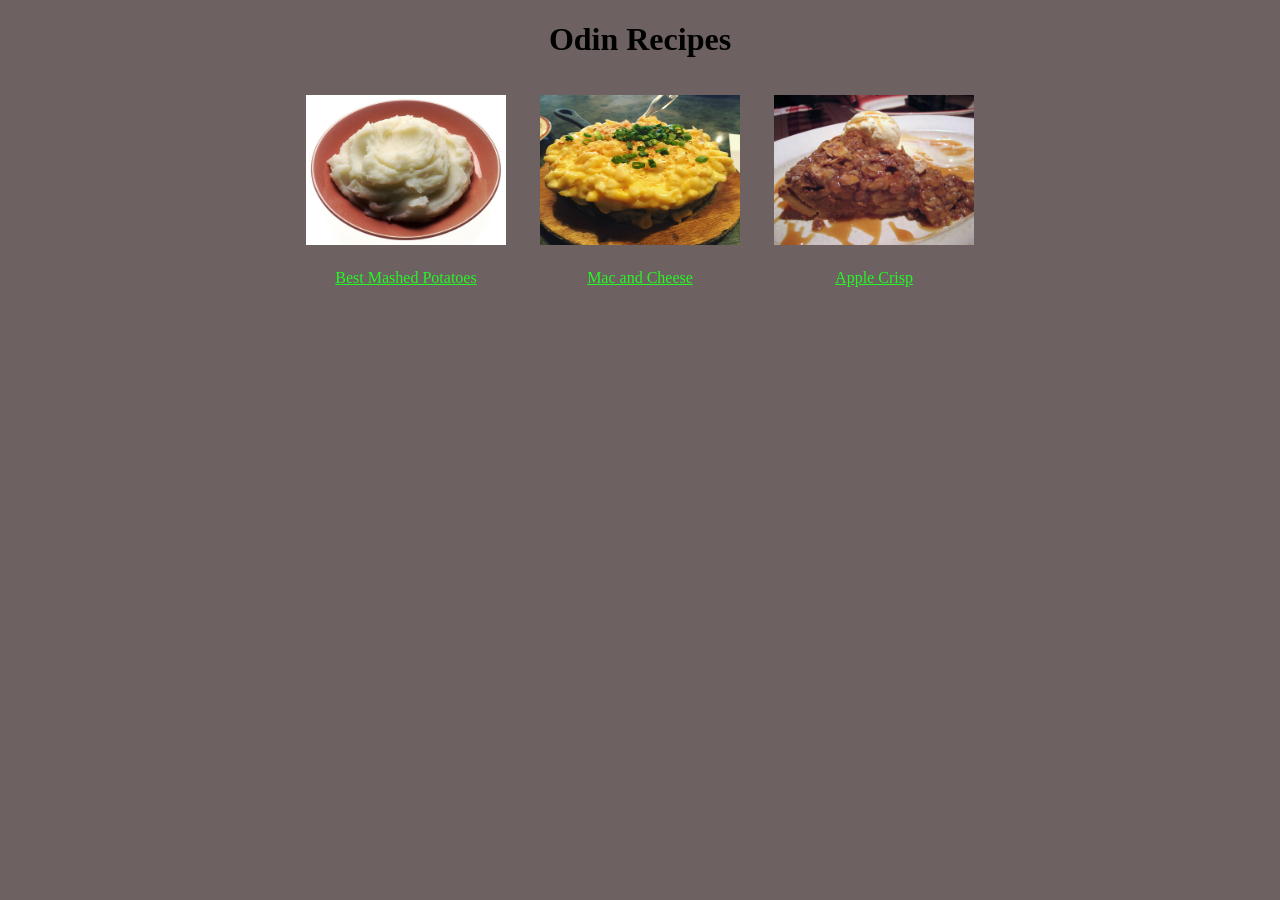
<file: index.html>
<!DOCTYPE html>
<html lang="en">
<head>
    <meta charset="UTF-8">
    <meta name="viewport" content="width=device-width, initial-scale=1.0">
    <link rel="stylesheet" href="style.css">
    <title>Recipes</title>
</head>
<body>
    <h1>Odin Recipes</h1>
    <div class="recipes">
        <div class="recipe"> <img src="photos/mashed_potatoes.jpg" alt="Mashed Potatoes"> <a href="./recipes/best_mashed_potatoes.html">Best Mashed Potatoes</a> </div>
        <div class="recipe"> <img src="photos/mac_and_cheese.jpg" alt="Mac and Cheese"> <a href="./recipes/mac_and_cheese.html">Mac and Cheese</a> </div>
       <div class="recipe"> <img src="photos/apple_crisp.jpg" alt="Apple Crisp"> <a href="./recipes/apple_crisp.html">Apple Crisp</a> </div>
    </div>
</body>
</html>
</file>
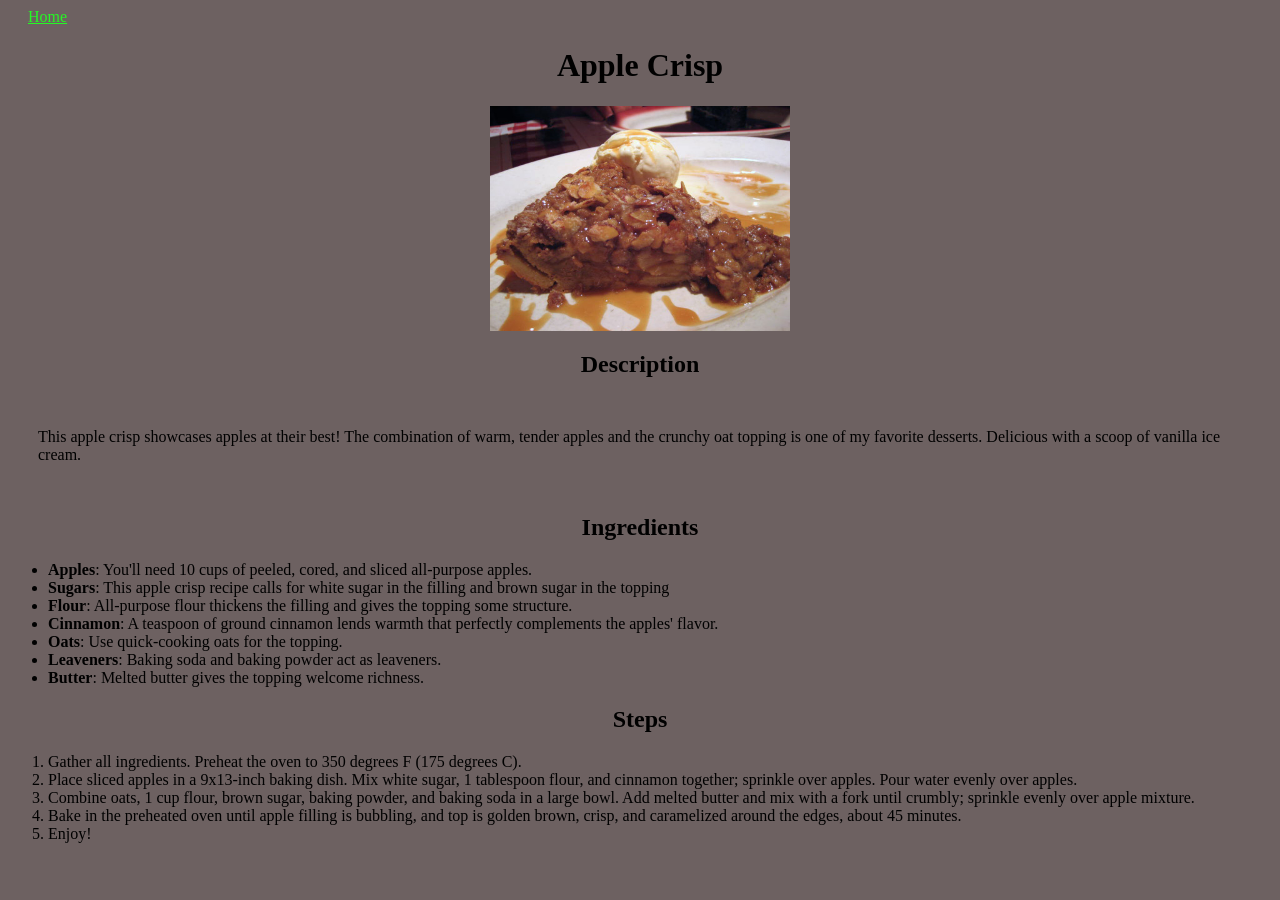
<file: recipes/apple_crisp.html>
<!DOCTYPE html>
<html lang="en">
<head>
    <meta charset="UTF-8">
    <meta name="viewport" content="width=device-width, initial-scale=1.0">
    <link rel="stylesheet" href="../style.css">
    <title>Recipe: Apple Crisp</title>
</head>
<body>
    <a href="../index.html">Home</a>
    <h1>Apple Crisp</h1>
    <img src="../photos/apple_crisp.jpg" alt="Apple Crisp" class="recipeimg">
    <h2>Description</h2>
    <p class="descr">This apple crisp showcases apples at their best! The combination of warm, tender apples and the crunchy oat 
        topping is one of my favorite desserts. Delicious with a scoop of vanilla ice cream.</p>
    <h2>Ingredients</h2>
    <ul>
        <li><strong>Apples</strong>: You'll need 10 cups of peeled, cored, and sliced all-purpose apples.</li>
        <li><strong>Sugars</strong>: This apple crisp recipe calls for white sugar in the filling and brown sugar in the topping</li>
        <li><strong>Flour</strong>: All-purpose flour thickens the filling and gives the topping some structure.</li>
        <li><strong>Cinnamon</strong>: A teaspoon of ground cinnamon lends warmth that perfectly complements the apples' flavor.</li>
        <li><strong>Oats</strong>: Use quick-cooking oats for the topping.</li>
        <li><strong>Leaveners</strong>: Baking soda and baking powder act as leaveners.</li>
        <li><strong>Butter</strong>: Melted butter gives the topping welcome richness.</li>
    </ul>
    <h2>Steps</h2>
    <ol>
        <li>Gather all ingredients. Preheat the oven to 350 degrees F (175 degrees C).</li>
        <li>Place sliced apples in a 9x13-inch baking dish. Mix white sugar, 1 tablespoon flour, and cinnamon together; 
            sprinkle over apples. Pour water evenly over apples.</li>
        <li>Combine oats, 1 cup flour, brown sugar, baking powder, and baking soda in a large bowl. 
            Add melted butter and mix with a fork until crumbly; sprinkle evenly over apple mixture.</li>
        <li>Bake in the preheated oven until apple filling is bubbling, and top is golden brown, crisp, and caramelized around the edges, about 45 minutes. </li>
        <li>Enjoy!</li>
    </ol>
</body>
</html>
</file>
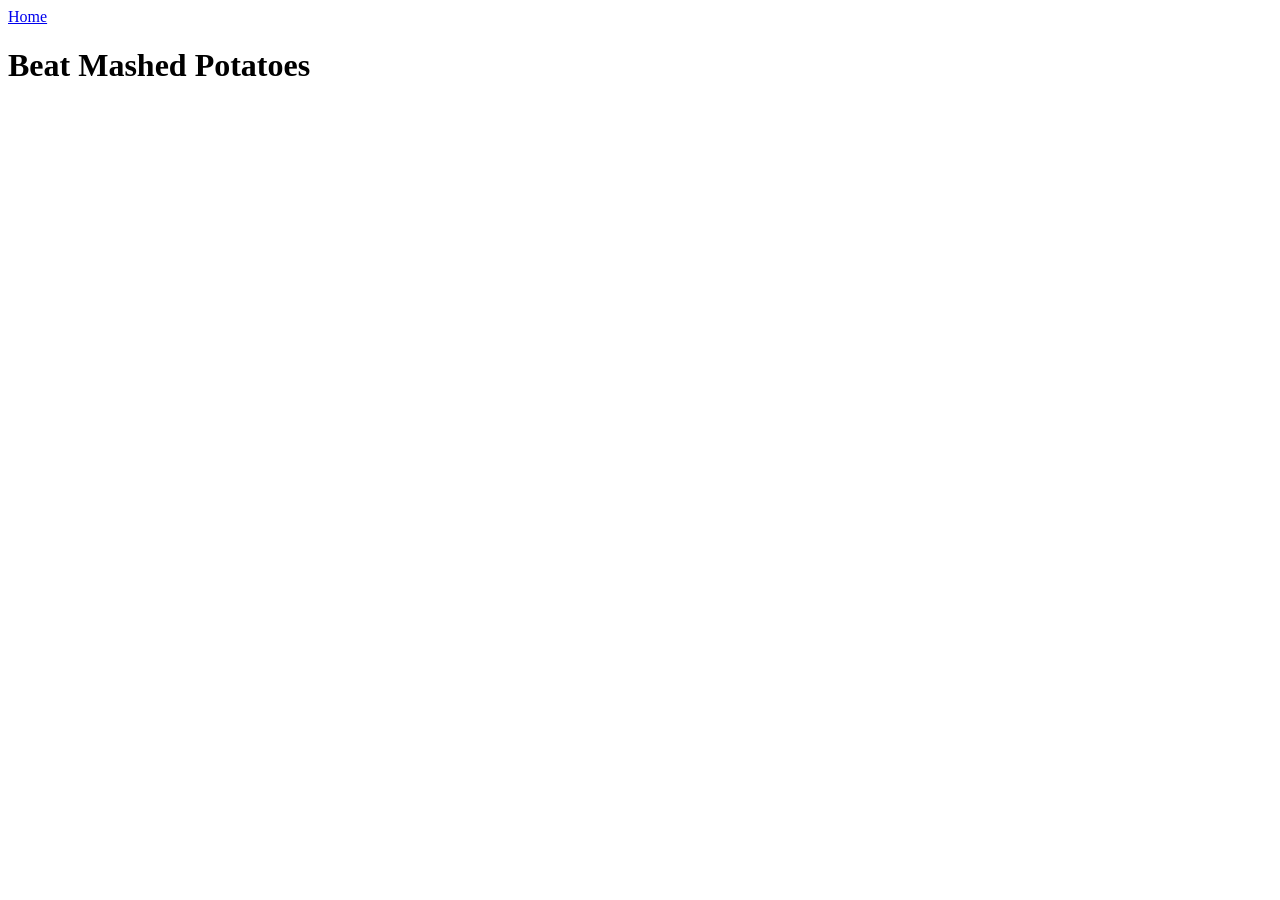
<file: recipes/beat_mashed_potatoes.html>
<!DOCTYPE html>
<html lang="en">
<head>
    <meta charset="UTF-8">
    <meta name="viewport" content="width=device-width, initial-scale=1.0">
    <title>Recipe: Beat Mashed Potatoes</title>
</head>
<body>
    <a href="../index.html">Home</a>
    <h1>Beat Mashed Potatoes</h1>
</body>
</html>
</file>
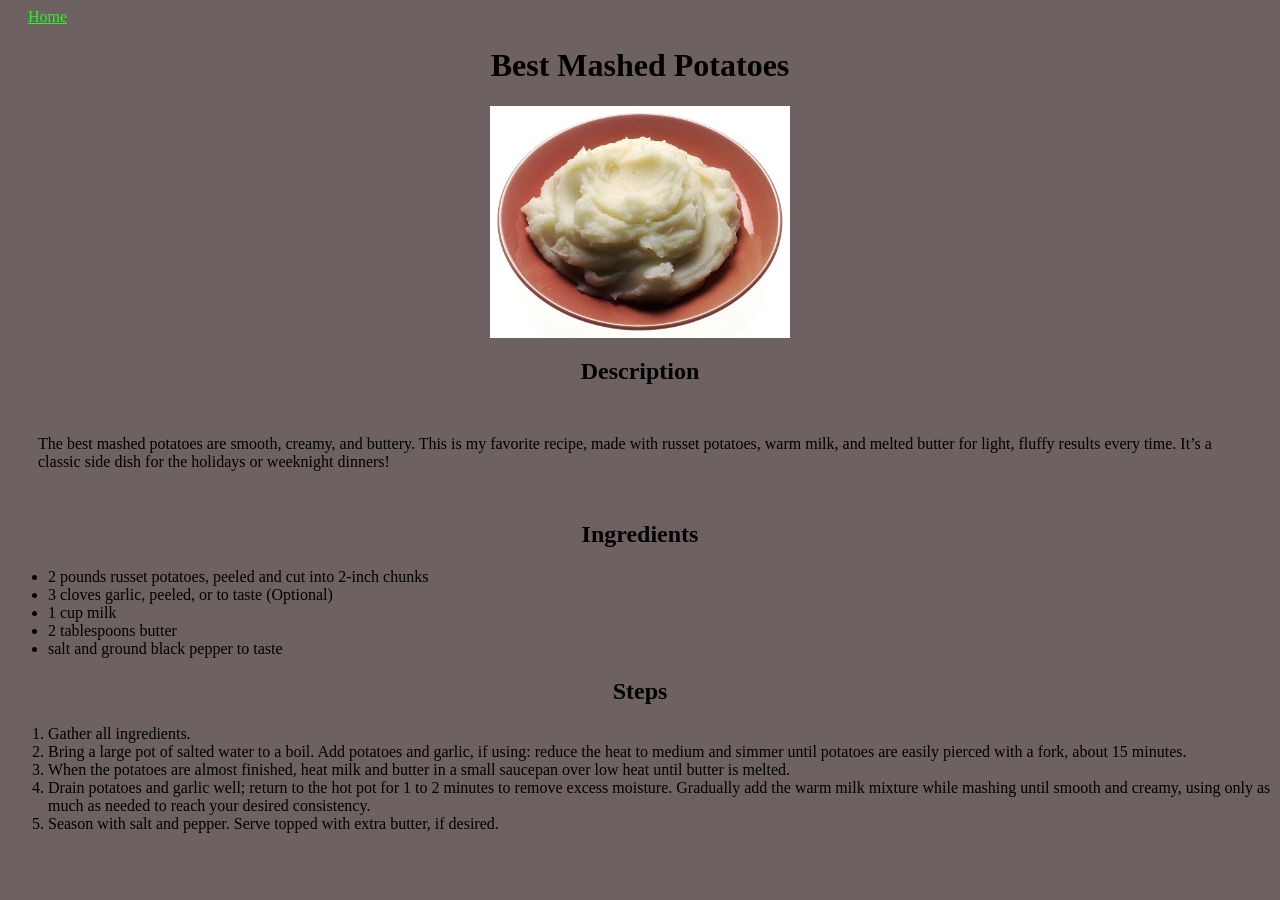
<file: recipes/best_mashed_potatoes.html>
<!DOCTYPE html>
<html lang="en">
<head>
    <meta charset="UTF-8">
    <meta name="viewport" content="width=device-width, initial-scale=1.0">
    <link rel="stylesheet" href="../style.css">
    <title>Recipe: Best Mashed Potatoes</title>
</head>
<body>
    <a href="../index.html">Home</a>
    <h1>Best Mashed Potatoes</h1>
    <img src="../photos/mashed_potatoes.jpg" alt="Mashed Potatoes" class="recipeimg">
    <h2>Description</h2>
    <p class="descr">The best mashed potatoes are smooth, creamy, and buttery. 
        This is my favorite recipe, made with russet potatoes, warm milk, and melted butter for light, fluffy results every time. 
        It’s a classic side dish for the holidays or weeknight dinners! </p>
    <h2>Ingredients</h2>
    <ul>
        <li>2 pounds russet potatoes, peeled and cut into 2-inch chunks</li>
        <li>3 cloves garlic, peeled, or to taste (Optional)</li>
        <li>1 cup milk</li>
        <li>2 tablespoons butter</li>
        <li>salt and ground black pepper to taste</li>
    </ul>
    <h2>Steps</h2>
    <ol>
        <li>Gather all ingredients.</li>
        <li>Bring a large pot of salted water to a boil. Add potatoes and garlic, if using: reduce the heat to 
            medium and simmer until potatoes are easily pierced with a fork, about 15 minutes.</li>
        <li>When the potatoes are almost finished, heat milk and butter in a small saucepan over low heat until butter is melted.</li>
        <li>Drain potatoes and garlic well; return to the hot pot for 1 to 2 minutes to remove excess moisture. 
            Gradually add the warm milk mixture while mashing until smooth and creamy, using only as much as needed to reach your desired consistency.</li>
        <li>Season with salt and pepper. Serve topped with extra butter, if desired.</li>
    </ol>
</body>
</html>
</file>
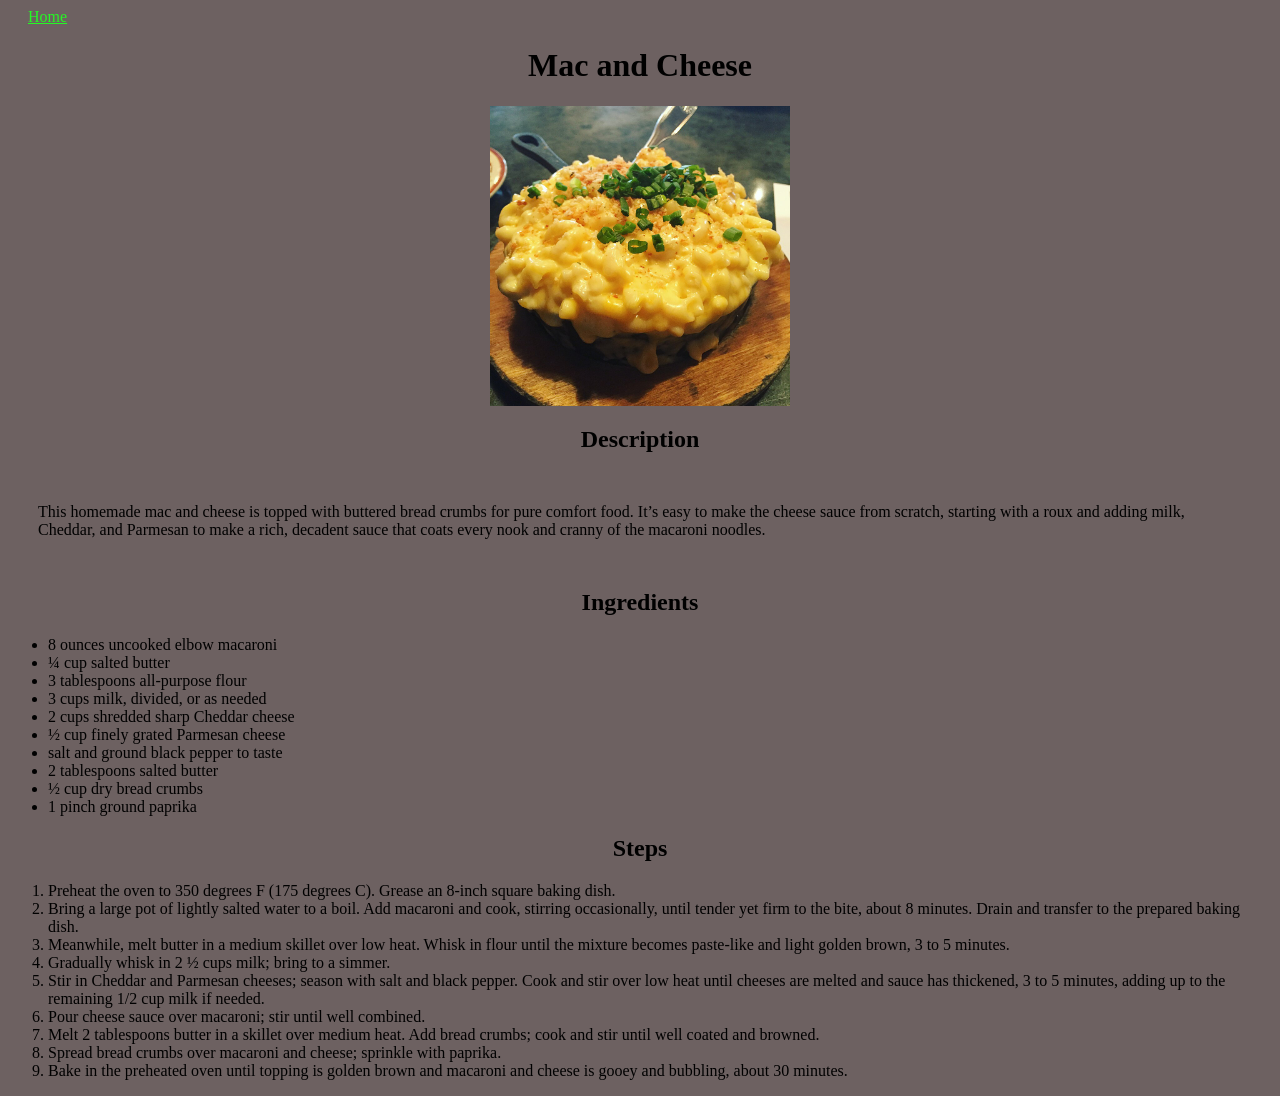
<file: recipes/mac_and_cheese.html>
<!DOCTYPE html>
<html lang="en">
<head>
    <meta charset="UTF-8">
    <meta name="viewport" content="width=device-width, initial-scale=1.0">
    <link rel="stylesheet" href="../style.css">
    <title>Recipe: Mac and Cheese</title>
</head>
<body>
    <a href="../index.html">Home</a>
    <h1>Mac and Cheese</h1>
    <img src="../photos/mac_and_cheese.jpg" alt="Mac and Cheese" class="recipeimg">
    <h2>Description</h2>
    <p class="descr">This homemade mac and cheese is topped with buttered bread crumbs for pure comfort food. 
        It’s easy to make the cheese sauce from scratch, starting with a roux and adding milk, Cheddar, 
        and Parmesan to make a rich, decadent sauce that coats every nook and cranny of the macaroni noodles.</p>
    <h2>Ingredients</h2>
    <ul>
        <li>8 ounces uncooked elbow macaroni</li>
        <li>¼ cup salted butter</li>
        <li>3 tablespoons all-purpose flour</li>
        <li>3 cups milk, divided, or as needed</li>
        <li>2 cups shredded sharp Cheddar cheese</li>
        <li>½ cup finely grated Parmesan cheese</li>
        <li>salt and ground black pepper to taste</li>
        <li>2 tablespoons salted butter</li>
        <li>½ cup dry bread crumbs</li>
        <li>1 pinch ground paprika</li>
    </ul>
    <h2>Steps</h2>
    <ol>
        <li>Preheat the oven to 350 degrees F (175 degrees C). Grease an 8-inch square baking dish.</li>
        <li>Bring a large pot of lightly salted water to a boil. Add macaroni and cook, stirring 
            occasionally, until tender yet firm to the bite, about 8 minutes. Drain and transfer to the prepared baking dish.</li>
        <li>Meanwhile, melt butter in a medium skillet over low heat. Whisk in flour until the mixture becomes paste-like and light golden brown, 3 to 5 minutes.</li>
        <li>Gradually whisk in 2 ½ cups milk; bring to a simmer.</li>
        <li>Stir in Cheddar and Parmesan cheeses; season with salt and black pepper. 
            Cook and stir over low heat until cheeses are melted and sauce has thickened, 3 to 5 minutes, adding up to the remaining 1/2 cup milk if needed.</li>
        <li>Pour cheese sauce over macaroni; stir until well combined.</li>
        <li>Melt 2 tablespoons butter in a skillet over medium heat. Add bread crumbs; cook and stir until well coated and browned.</li>
        <li>Spread bread crumbs over macaroni and cheese; sprinkle with paprika.</li>
        <li>Bake in the preheated oven until topping is golden brown and macaroni and cheese is gooey and bubbling, about 30 minutes.</li>
        
    </ol>
</body>
</html>
</file>
<file: style.css>
*{
    font-family: 'Times New Roman', Times, serif;
}

body{
    background-color: rgb(109, 97, 97);
}

h1,h2{
    text-align: center;
}

a{
    color: rgb(37, 248, 37);
    padding: 20px;
}

.recipes {
    text-align: center;
}

.recipe {
    display: inline-block;
    margin: 15px;
    text-align: center;
}

.recipe a {
    display: block;
    margin-bottom: 10px;
}

.recipe img {
    width: 200px;
    height: 150px;
}

.recipeimg{
    display: block;
    margin: 0 auto;
    width: 300px;
}

p.descr{
    padding: 30px;
}
</file>
